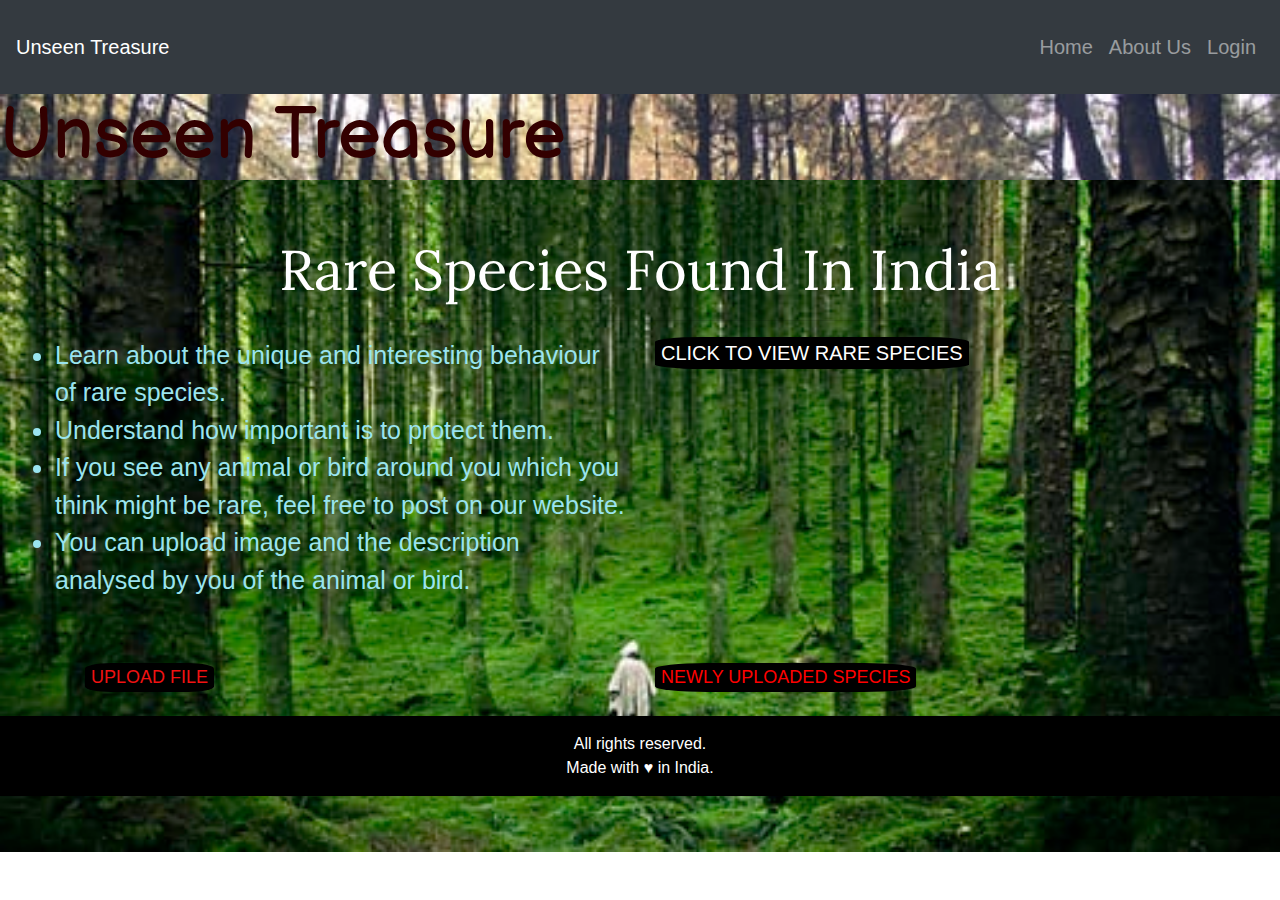
<file: index.html>
<!DOCTYPE html>
<html>
<head>
	<title>UNSEEN TREASURE</title>
	<!--link to font-->
	<link href="https://fonts.googleapis.com/css2?family=Balsamiq+Sans:wght@700&display=swap" rel="stylesheet">
	<!--link to heading font-->
	<link href="https://fonts.googleapis.com/css2?family=Balsamiq+Sans:wght@700&family=Lora&display=swap" rel="stylesheet">
	<!--bootstrap language-->
	 <meta charset="utf-8">
	 <!--making responsiveness-->
	 <meta name="viewport" content="width=device-width, initial-scale=1"><!--for mobile-->
	 <!--bootstrap link-->
	 <link rel="stylesheet" href="https://maxcdn.bootstrapcdn.com/bootstrap/4.5.0/css/bootstrap.min.css">
	 <!--link to css page-->
	 <link rel="stylesheet" type="text/css" href="bg.css">
 </head>
<body>
    <header>
<nav class="navbar navbar-expand-lg navbar-dark bg-dark pt-4 pb-4" style="font-size:20px;">
	<a class="navbar-brand" href="#">Unseen Treasure</a>
	  <button class="navbar-toggler" type="button" data-toggle="collapse" data-target="#navbarSupportedContent" aria-controls="navbarSupportedContent" aria-expanded="false" aria-label="Toggle navigation">
	    <span class="navbar-toggler-icon"></span>
	  </button>
          <div class="collapse navbar-collapse" id="navbarSupportedContent">
		    <ul class="navbar-nav ml-auto">
		      <li class="nav-item ">
		        <a class="nav-link" href="index.html">Home <span class="sr-only"></span></a>
		      </li>
		      <li class="nav-item">
		        <a class="nav-link" href="about.html">About Us</a>
		      </li>
		      <li class="nav-item">
		      	<a class="nav-link" href="login.html">Login</a>
		      </li>
		    </ul>
		  </div>
     </nav>
		<h1 class="display-3" style="color: #330000;font-family: Balsamiq Sans; background-image: url(black.jpg); background-size:100%;">Unseen Treasure</h1>
		<!--script for alert-->
		<script type="text/javascript">
                  function fn1(){ alert("First login/signsin");}
           </script>	
   </header>
<!--navbar ends-->
     <section>
     	<div class="container-fluid">
     		<!--heading-->
     		<h1 class="display-4 text-center pt-5" style="font-family:'Lora', serif; color:white;">Rare Species Found In India</h1>
     	    <hr class="w-50">
     	<div class="row">
     		<div class="col-lg-6 col-md-6 col-12 " style="font-size:25px; color:#9AE4EF;">
     			<ul>
     				<li>Learn about the unique and interesting behaviour of rare species.</li>
		    		<li>Understand how important is to protect them.</li>
		    		<li>If you see any animal or bird around you which you think might be rare, feel free to post on our website.</li>
		    		<li>You can upload image and the description analysed by you of the animal or bird.</li>
		    	</ul>
		    </div>
		    <div class="col-lg-6 col-md-6 col-12">
		    	<!--button when clicked will take to pic page-->
		    	<form action="pic.html" target="_blank">
	                    <button id="first" type="submit">CLICK TO VIEW RARE SPECIES</button>
	           </form>
	         </div>
	     </div>
	 </div>
	 <div class="container">
	     <div class="row">
	     	<div class="col-lg-6 col-md-6 col-12 pt-5">
	     		<!--button for uploading file-->
	     		<form>
	     			<button type="button" id="second" onclick="fn1()">UPLOAD FILE</button>
	     		</form>
	     	</div>
	     	<div class="col-lg-6 col-md-6 col-12 pt-5">
	     		<!--button for uploaded files-->
	     		<form action="uploaded.html" target="_blank">
	     			<button type="submit" id="third">NEWLY UPLOADED SPECIES</button>
	     		</form>
	     	</div>
	     </div>
	 </div>
	</section>
	<!--section ends-->
	<footer class="text-center pt-3 pb-3 mt-4" style="background-color:black; color:white;">All rights reserved.<br>
	
	    Made with &hearts; in India.
	</footer>

		  
  <!--scripts-->
  <script src="https://ajax.googleapis.com/ajax/libs/jquery/3.5.1/jquery.min.js"></script>
  <script src="https://cdnjs.cloudflare.com/ajax/libs/popper.js/1.16.0/umd/popper.min.js"></script>
  <script src="https://maxcdn.bootstrapcdn.com/bootstrap/4.5.0/js/bootstrap.min.js"></script>
</body>
</html>
</file>
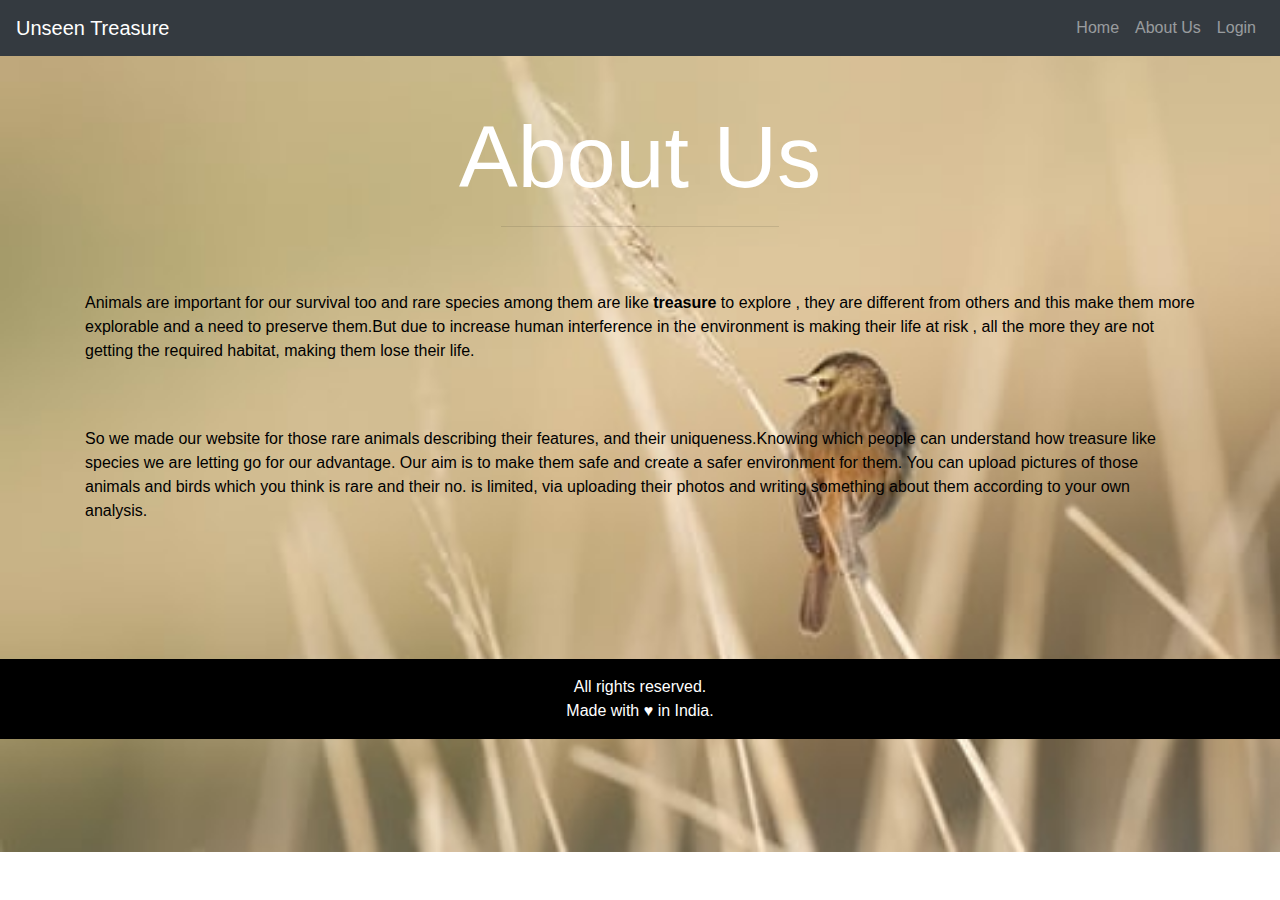
<file: about.html>
<!DOCTYPE html>
<html>
<head>
	<title>About Us</title>
	<meta charset="utf-8">
	<meta name="viewport" content="width=device-width, initial-scale=1">
	<link rel="stylesheet" href="https://maxcdn.bootstrapcdn.com/bootstrap/4.5.0/css/bootstrap.min.css">
	<!--link for font-->
	<link href="https://fonts.googleapis.com/css2?family=Balsamiq+Sans:wght@700&family=Cormorant+Garamond:wght@600&family=Lora&display=swap" rel="stylesheet">
	<!--link for other font-->
	<link href="https://fonts.googleapis.com/css2?family=Balsamiq+Sans:wght@700&family=Cormorant+Garamond:ital,wght@1,600&family=Lora&display=swap" rel="stylesheet">
	<style>
		body{
	background-image: url(brown.jpg);
	background-size:cover;
	background-repeat: no-repeat;
}
</style>
	
</head>
<body>
<header>
  <nav class="navbar navbar-expand-lg navbar-dark bg-dark">
	  <a class="navbar-brand" href="#">Unseen Treasure</a>
		  <button class="navbar-toggler" type="button" data-toggle="collapse" data-target="#navbarSupportedContent" aria-controls="navbarSupportedContent" aria-expanded="false" aria-label="Toggle navigation">
		    <span class="navbar-toggler-icon"></span>
		  </button>
          <div class="collapse navbar-collapse" id="navbarSupportedContent">
		    <ul class="navbar-nav ml-auto">
		      <li class="nav-item ">
		        <a class="nav-link" href="index.html">Home <span class="sr-only"></span></a>
		      </li>
		      <li class="nav-item">
		        <a class="nav-link" href="about.html">About Us</a>
		      </li>
		      <li class="nav-item">
		      	<a class="nav-link" href="login.html">Login</a>
		      </li>
		    </ul>
		  </div>
     </nav>
</header>
<!--navbar ends-->
	<section>
		<div class="container">
			<h1 class="text-center display-2 pt-5" style="color:white;'Cormorant Garamond', serif;">About Us</h1>
			<hr class="w-25 mx-auto pt-5" style="color:black;">
			<div class="row">
				<div class="col-lg-12 col-md-12 col-12" style="font-family:38px;color:black;">
					<p>Animals are important for our survival too and rare species among them are like <strong>treasure</strong> to explore , they are different from others and this make them more explorable and a need to preserve them.But due to increase human interference in the environment is making their life at risk , all the more they are not getting the required habitat, making them lose their life.</p>
		           <br><br>
		           <p>So we made our website for those rare animals describing their features, and their uniqueness.Knowing which people can understand how treasure like species we are letting go for our advantage. Our aim is to make them safe and create a safer environment for them. You can upload pictures of those animals and birds which you think is rare and their no. is limited, via uploading their photos and writing something about them according to your own analysis.</p>
		       </div>
		   </div>
		</div>
	</section><br><br><br><br>
	<!--section ends-->
	<footer class="text-center pt-3 pb-3 mt-4" style="background-color:black; color:white;">All rights reserved.<br>
	
	    Made with &hearts; in India.
	</footer>
	<!--scripts-->



	<script src="https://ajax.googleapis.com/ajax/libs/jquery/3.5.1/jquery.min.js"></script>
  <script src="https://cdnjs.cloudflare.com/ajax/libs/popper.js/1.16.0/umd/popper.min.js"></script>
  <script src="https://maxcdn.bootstrapcdn.com/bootstrap/4.5.0/js/bootstrap.min.js"></script>
</body>
</html>
</file>
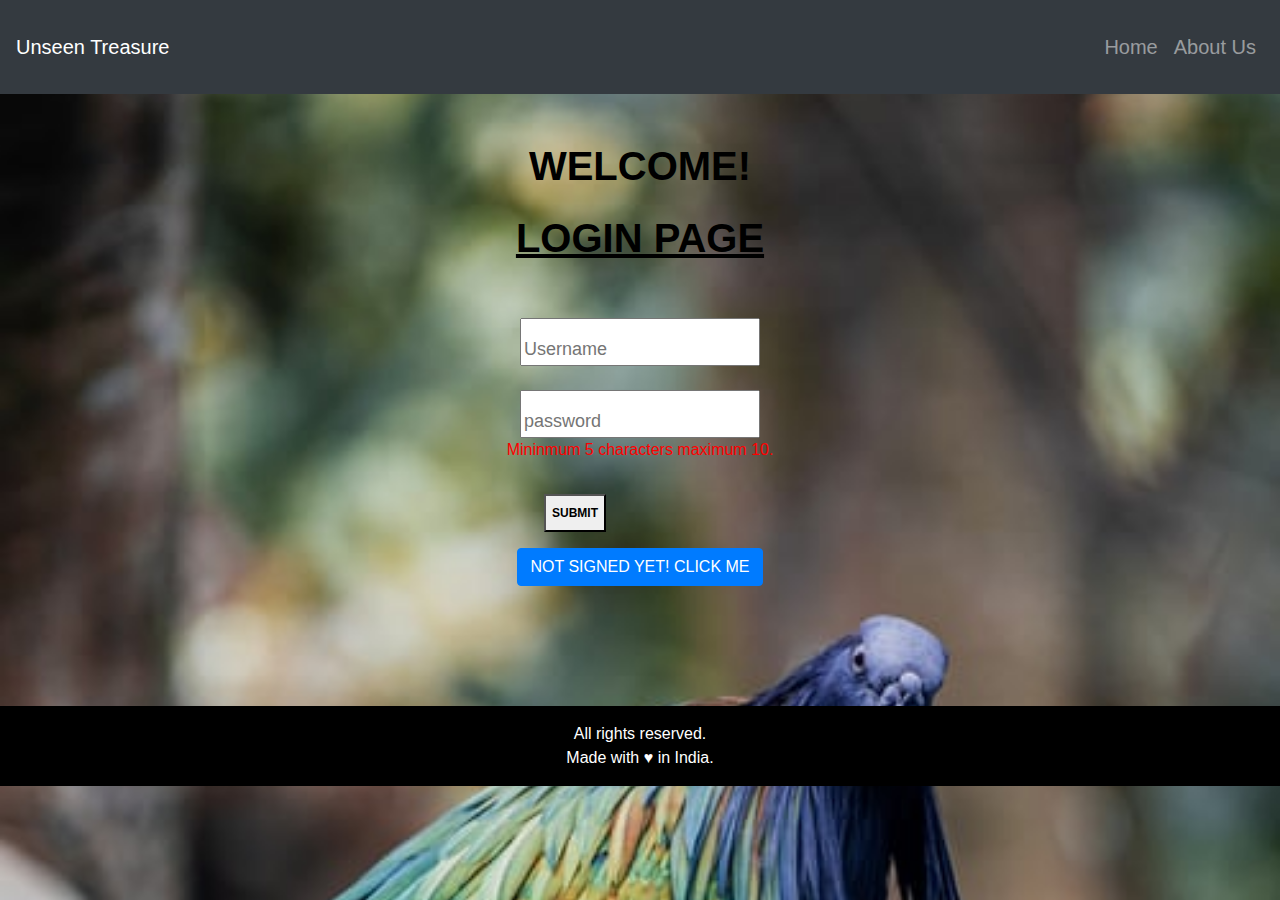
<file: login.html>
<!DOCTYPE html>
<html>
<head>
	<title>Login Page</title>
	<meta charset="utf-8">
	<meta name="viewport" content="width=device-width, initial-scale=1">
	<link rel="stylesheet" href="https://maxcdn.bootstrapcdn.com/bootstrap/4.5.0/css/bootstrap.min.css">
	<!--javascript for password and username-->
<script type="text/javascript">
			function fn(){
			var red = document.getElementById("us");
			var blue = document.getElementById("pass");
	if(red.value.trim()=="")//if no values written remain to that page only , trim() used for no blank spaces between.
		  {alert("Blank Username.");
		     return false;}
		else if(blue.value.trim()=="")
		{
			alert("Blank Password.");
			return false;
		}
		else if(blue.value.trim().length<5)//if password is less than five characters remain to that page and give an alert.
	    { alert("Password too short.");
			return false;
		}
		else {
			return true;
		}
	}
</script>
<!--ends-->
<style>
	body{ background-image: url(blue.jpg);
		background-size: cover;
		background-repeat: no-repeat;

	}
</style>
</head>
<body>
<header>
	<nav class="navbar navbar-expand-lg navbar-dark bg-dark pt-4 pb-4" style="font-size:20px;">
		<a class="navbar-brand" href="#">Unseen Treasure</a>
		  <button class="navbar-toggler" type="button" data-toggle="collapse" data-target="#navbarSupportedContent" aria-controls="navbarSupportedContent" aria-expanded="false" aria-label="Toggle navigation">
		    <span class="navbar-toggler-icon"></span>
		  </button>
          <div class="collapse navbar-collapse" id="navbarSupportedContent">
		    <ul class="navbar-nav ml-auto">
		      <li class="nav-item ">
		        <a class="nav-link" href="index.html">Home <span class="sr-only"></span></a>
		      </li>
		      <li class="nav-item">
		        <a class="nav-link" href="about.html">About Us</a>
		      </li>
		      </ul>
		  </div>
     </nav>
</header>
<!--navbar ends-->
<section>
 <div class="container-fluid">
	<h1 class="text-center diaplay-3 pt-5" style="color:black; font-weight: bold;">WELCOME!</h1>
    <h1 id="un" class="text-center diaplay-3 pt-3" style="color:black; font-weight:bold; text-decoration: underline;">LOGIN PAGE</h1><br><br>
	<div class="text-center">
		<form onsubmit="return fn()" action="upload.html" target="_blank"><!--will take to new html document if no blank values-->
			<input type="text" class="pt-3 pt-3  " style="font-size: 18px;" id="us" placeholder="Username"/>
			<br><br>
	        <input type="password" id="pass" class="pt-3 pt-3" style="font-size: 18px;" placeholder="password"/><br>
	        <label style="color:red;" >Mininmum 5 characters maximum 10.</label>
	       <br><br>
	        <button type="submit" class="pt-2 pb-2 " style="font-size:12px; margin-right: 130px; color:black; font-weight: bold;">SUBMIT</button>
	    </form>
   </div>
   <!--log in boxes end-->
<div class="text-center pt-3">
    <!--modal for signup button-->
   <button type="button" class="btn btn-primary" data-toggle="modal" data-target="#myModal">
    NOT SIGNED YET! CLICK ME
   </button>
</div>
  <!-- The Modal -->
  <div class="modal fade" id="myModal">
    <div class="modal-dialog modal-dialog-centered">
      <div class="modal-content">
      
        <!-- Modal Header -->
        <div class="modal-header">
          <h4 class="modal-title">Sign Up</h4>
          <button type="button" class="close" data-dismiss="modal">&times;</button>
        </div>
        
        <!-- Modal body -->
        <div class="modal-body">
          <form action="/action_page.php">
				  <div class="form-group">
				  	<label>Username:</label>
				  	<input type="text" placeholder="Username" class="form-control">
				  </div>
				  <div class="form-group">
				    <label for="email">Email address:</label>
				    <input type="email" class="form-control" placeholder="Enter email" id="email" autocomplete="off">
				  </div>
				  <div class="form-group">
				    <label for="pwd">Password:</label>
				    <input type="password" class="form-control" placeholder="Enter password" id="pwd">
				  </div>

				  <div class="form-group form-check">
				    <label class="form-check-label">
				      <input class="form-check-input" type="checkbox"> Remember me
				    </label>
				  </div>
				  <button type="submit" class="btn btn-primary">Submit</button>
		   </form>
	</div>
        
        <!-- Modal footer -->
        <div class="modal-footer">
          <button type="button" class="btn btn-secondary" data-dismiss="modal">Close</button>
        </div>
    
        
      </div>
    </div>
  </div>
  
   

    </div>
  </div>
</section><br><br><br><br>


<!--section ends-->
	<footer class="text-center pt-3 pb-3 mt-4" style="background-color:black; color:white;">All rights reserved.<br>
	
	    Made with &hearts; in India.
	</footer>
	<!--scripts-->
	<script src="https://ajax.googleapis.com/ajax/libs/jquery/3.5.1/jquery.min.js"></script>
  <script src="https://cdnjs.cloudflare.com/ajax/libs/popper.js/1.16.0/umd/popper.min.js"></script>
  <script src="https://maxcdn.bootstrapcdn.com/bootstrap/4.5.0/js/bootstrap.min.js"></script>
</body>
</html>
</file>
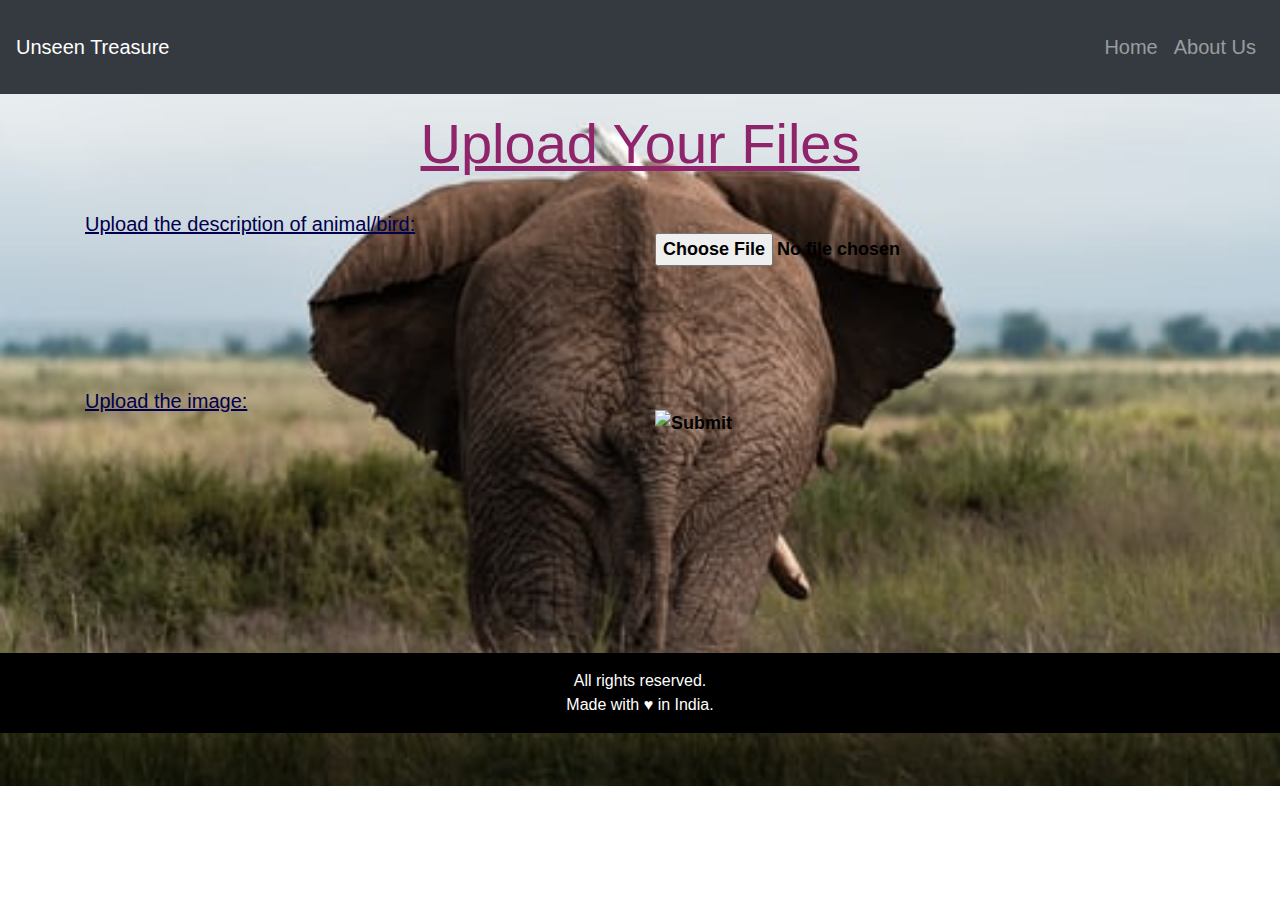
<file: upload.html>
<!DOCTYPE html>
<html>
<head>
	<title>Upload</title>
	<meta charset="utf-8">
	<meta name="viewport" content="width=device-width, initial-scale=1">
	<link rel="stylesheet" href="https://maxcdn.bootstrapcdn.com/bootstrap/4.5.0/css/bootstrap.min.css">
	

	
	<style>
		body{
			background-image: url(elephant.jpg);
			background-size: cover;
			background-repeat: no-repeat;
		}
	</style>
</head>
<body>
<header><nav class="navbar navbar-expand-lg navbar-dark bg-dark pt-4 pb-4" style="font-size:20px;">
	 <a class="navbar-brand" href="#">Unseen Treasure</a>
		  <button class="navbar-toggler" type="button" data-toggle="collapse" data-target="#navbarSupportedContent" aria-controls="navbarSupportedContent" aria-expanded="false" aria-label="Toggle navigation">
		    <span class="navbar-toggler-icon"></span>
		  </button>
          <div class="collapse navbar-collapse" id="navbarSupportedContent">
		    <ul class="navbar-nav ml-auto">
		      <li class="nav-item ">
		        <a class="nav-link" href="index.html">Home <span class="sr-only"></span></a>
		      </li>
		      <li class="nav-item">
		        <a class="nav-link" href="about.html">About Us</a>
		      </li>
		    </ul>
		  </div>
     </nav>
 </header>
 <!--navbar ends-->
 <section>
 	<div class="container">
 		<h1 class="text-center display-4 pt-3" style="color:#8f246b;text-decoration: underline;">Upload Your Files</h1>
 		<div class="row">
 		    <div class="col-lg-6 col-md-6 col-12">
 		    	<p class="pt-4" style=" color:#00004d;text-decoration: underline;font-size:20px;">Upload the description of animal/bird:</p>
 		    </div>
 		    <div class="col-lg-6 col-md-6 col-12">
 		    	<form>
 		    		<input type="file" class="pt-5 pb-5" style="font-weight: bold;color:black; font-size:18px;">
 		    	</form>
 		    </div>
 		</div>
 	<div class="row mt-5">
 			<div class="col-lg-6 col-md-6 col-12">
 				<p class="pt-4" style="color:#00004d;text-decoration: underline;font-size:20px;">Upload the image:</p>
 			</div>
 			<div class="col-lg-6 col-md-6 col-12">
 				<form>
 					<input type="image" class="pt-5 pb-5" style="font-weight: bold; color:black;font-size:18px;">
 				</form>
 			</div>
 		</div>
 	</div>
  </section>

 		  
<!--section ends-->
<br><br><br><br><br><br>
<footer class="text-center pt-3 pb-3 mt-4" style="background-color:black; color:white;">All rights reserved.<br>
	
	    Made with &hearts; in India.
	</footer>


	<!--scripts-->

	<script src="https://ajax.googleapis.com/ajax/libs/jquery/3.5.1/jquery.min.js"></script>
  <script src="https://cdnjs.cloudflare.com/ajax/libs/popper.js/1.16.0/umd/popper.min.js"></script>
  <script src="https://maxcdn.bootstrapcdn.com/bootstrap/4.5.0/js/bootstrap.min.js"></script>

</body>
</html>
</file>
<file: bg.css>
body{
	background-image: url(green.jpg);
	background-size: cover;
	background-repeat: no-repeat;
}
 #first{
 	background-color: black;
 	color:white;
 	background-color: black;
 	color:white;
 	text-decoration: none;
 	border:none;
 	border-radius: 15%;
 	font-size:20px;
 }
 #first:hover{
 	color:#F11212;
 	text-decoration: none;
 }
 #second{
 	background-color: black;
 	color:#F11212;
 	text-decoration: none;
 	border:none;
 	border-radius: 20%;
 	font-size: 18px;
 	 }
 #second:hover{
 	color:white;
 	text-decoration: none;
 }
#third{
	color:red;
	background-color: black;
	border-radius:20%;
	text-decoration: none;
	border: none;
	font-size:18px;
}
#third:hover{
	color:white;
	text-decoration: none;
}
</file>
